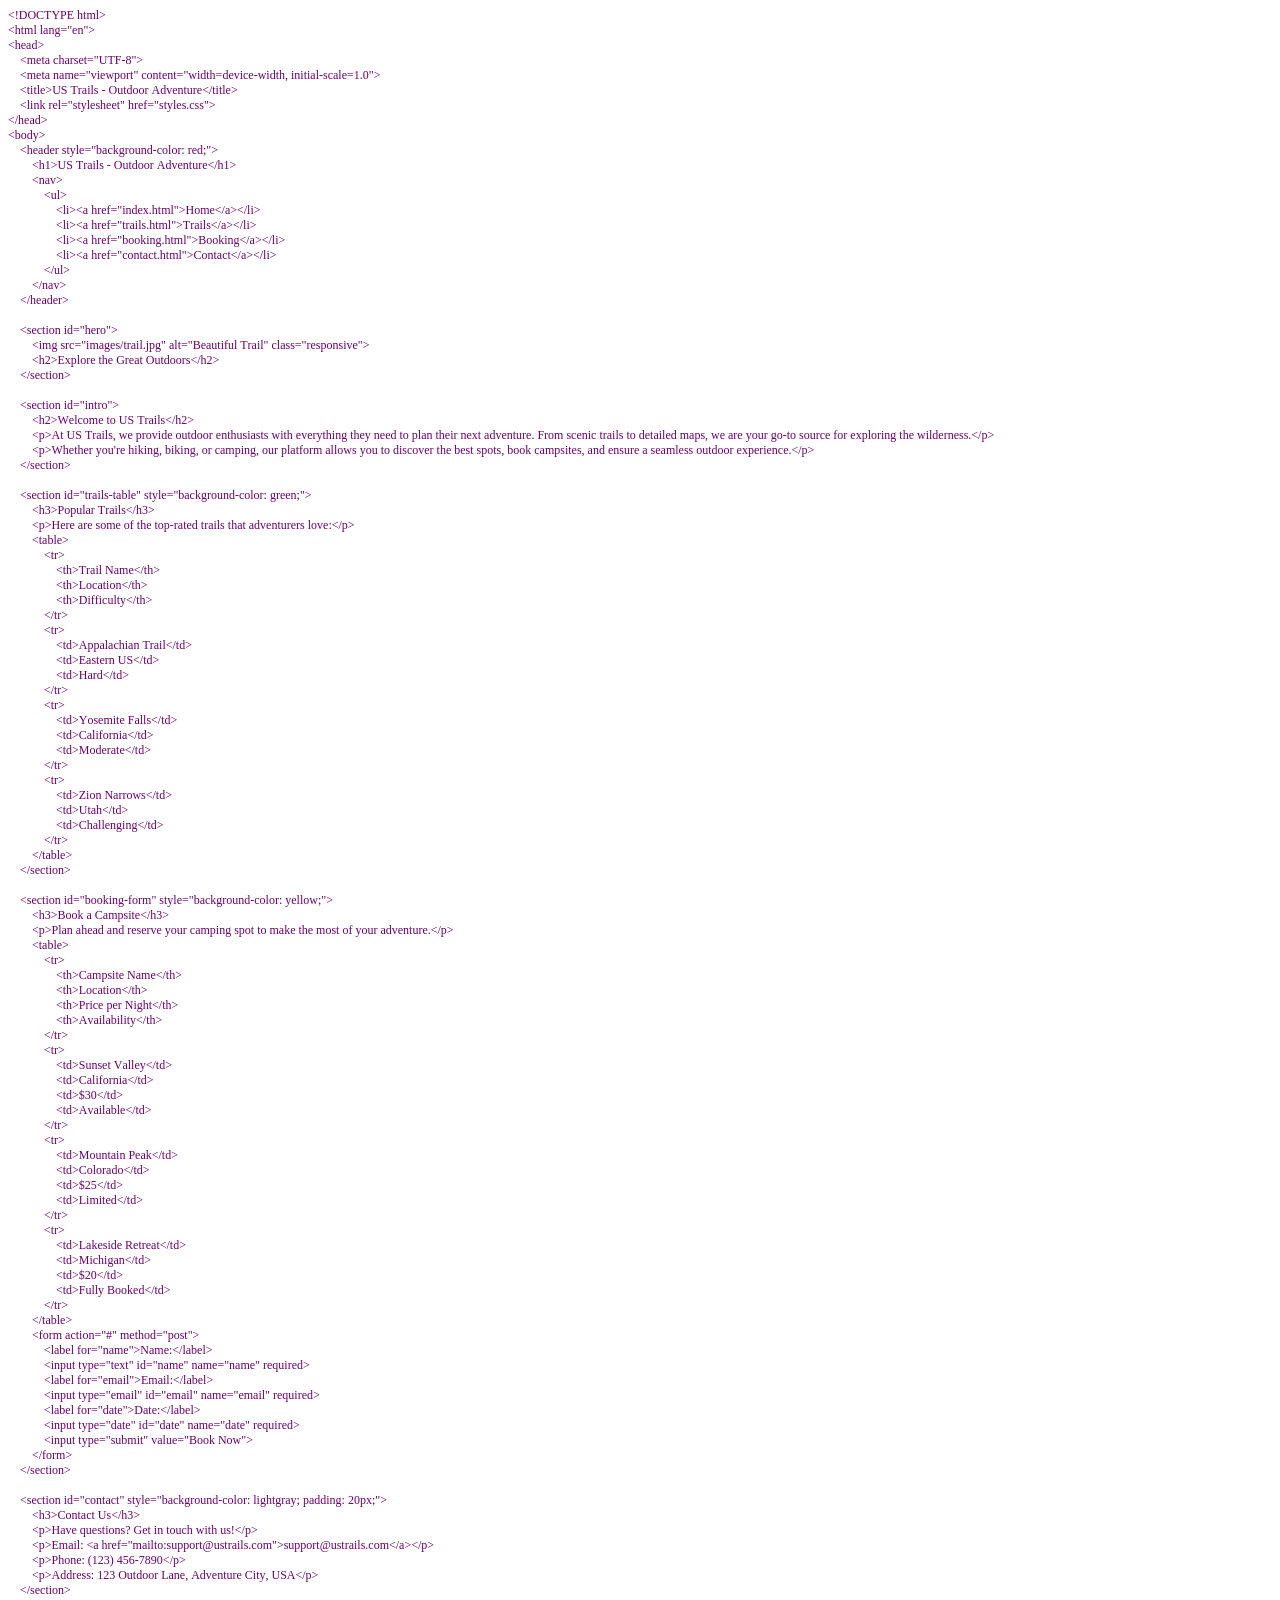
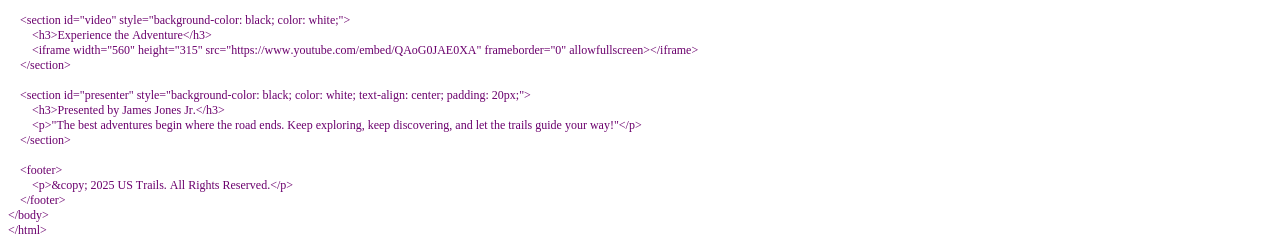
<file: USTRAILS.html>
<!DOCTYPE html PUBLIC "-//W3C//DTD HTML 4.01//EN" "http://www.w3.org/TR/html4/strict.dtd">
<html>
<head>
  <meta http-equiv="Content-Type" content="text/html; charset=utf-8">
  <meta http-equiv="Content-Style-Type" content="text/css">
  <title></title>
  <meta name="Generator" content="Cocoa HTML Writer">
  <meta name="CocoaVersion" content="2113.65">
  <style type="text/css">
    p.p1 {margin: 0.0px 0.0px 0.0px 28.9px; text-indent: -28.9px; font: 12.0px Menlo; color: #6b006d; -webkit-text-stroke: #6b006d}
    p.p2 {margin: 0.0px 0.0px 0.0px 57.8px; text-indent: -57.8px; font: 12.0px Menlo; color: #6b006d; -webkit-text-stroke: #6b006d}
    p.p3 {margin: 0.0px 0.0px 0.0px 86.7px; text-indent: -86.7px; font: 12.0px Menlo; color: #6b006d; -webkit-text-stroke: #6b006d}
    p.p4 {margin: 0.0px 0.0px 0.0px 115.5px; text-indent: -115.6px; font: 12.0px Menlo; color: #6b006d; -webkit-text-stroke: #6b006d}
    p.p5 {margin: 0.0px 0.0px 0.0px 144.4px; text-indent: -144.5px; font: 12.0px Menlo; color: #6b006d; -webkit-text-stroke: #6b006d}
    p.p6 {margin: 0.0px 0.0px 0.0px 57.8px; text-indent: -57.8px; font: 12.0px Menlo; color: #6b006d; -webkit-text-stroke: #6b006d; min-height: 14.0px}
    span.s1 {font-kerning: none}
  </style>
</head>
<body>
<p class="p1"><span class="s1">&lt;!DOCTYPE html&gt;</span></p>
<p class="p1"><span class="s1">&lt;html lang="en"&gt;</span></p>
<p class="p1"><span class="s1">&lt;head&gt;</span></p>
<p class="p2"><span class="s1"><span class="Apple-converted-space">    </span>&lt;meta charset="UTF-8"&gt;</span></p>
<p class="p2"><span class="s1"><span class="Apple-converted-space">    </span>&lt;meta name="viewport" content="width=device-width, initial-scale=1.0"&gt;</span></p>
<p class="p2"><span class="s1"><span class="Apple-converted-space">    </span>&lt;title&gt;US Trails - Outdoor Adventure&lt;/title&gt;</span></p>
<p class="p2"><span class="s1"><span class="Apple-converted-space">    </span>&lt;link rel="stylesheet" href="styles.css"&gt;</span></p>
<p class="p1"><span class="s1">&lt;/head&gt;</span></p>
<p class="p1"><span class="s1">&lt;body&gt;</span></p>
<p class="p2"><span class="s1"><span class="Apple-converted-space">    </span>&lt;header style="background-color: red;"&gt;</span></p>
<p class="p3"><span class="s1"><span class="Apple-converted-space">        </span>&lt;h1&gt;US Trails - Outdoor Adventure&lt;/h1&gt;</span></p>
<p class="p3"><span class="s1"><span class="Apple-converted-space">        </span>&lt;nav&gt;</span></p>
<p class="p4"><span class="s1"><span class="Apple-converted-space">            </span>&lt;ul&gt;</span></p>
<p class="p5"><span class="s1"><span class="Apple-converted-space">                </span>&lt;li&gt;&lt;a href="index.html"&gt;Home&lt;/a&gt;&lt;/li&gt;</span></p>
<p class="p5"><span class="s1"><span class="Apple-converted-space">                </span>&lt;li&gt;&lt;a href="trails.html"&gt;Trails&lt;/a&gt;&lt;/li&gt;</span></p>
<p class="p5"><span class="s1"><span class="Apple-converted-space">                </span>&lt;li&gt;&lt;a href="booking.html"&gt;Booking&lt;/a&gt;&lt;/li&gt;</span></p>
<p class="p5"><span class="s1"><span class="Apple-converted-space">                </span>&lt;li&gt;&lt;a href="contact.html"&gt;Contact&lt;/a&gt;&lt;/li&gt;</span></p>
<p class="p4"><span class="s1"><span class="Apple-converted-space">            </span>&lt;/ul&gt;</span></p>
<p class="p3"><span class="s1"><span class="Apple-converted-space">        </span>&lt;/nav&gt;</span></p>
<p class="p2"><span class="s1"><span class="Apple-converted-space">    </span>&lt;/header&gt;</span></p>
<p class="p6"><span class="s1"><span class="Apple-converted-space">    </span></span></p>
<p class="p2"><span class="s1"><span class="Apple-converted-space">    </span>&lt;section id="hero"&gt;</span></p>
<p class="p3"><span class="s1"><span class="Apple-converted-space">        </span>&lt;img src="images/trail.jpg" alt="Beautiful Trail" class="responsive"&gt;</span></p>
<p class="p3"><span class="s1"><span class="Apple-converted-space">        </span>&lt;h2&gt;Explore the Great Outdoors&lt;/h2&gt;</span></p>
<p class="p2"><span class="s1"><span class="Apple-converted-space">    </span>&lt;/section&gt;</span></p>
<p class="p6"><span class="s1"><span class="Apple-converted-space">    </span></span></p>
<p class="p2"><span class="s1"><span class="Apple-converted-space">    </span>&lt;section id="intro"&gt;</span></p>
<p class="p3"><span class="s1"><span class="Apple-converted-space">        </span>&lt;h2&gt;Welcome to US Trails&lt;/h2&gt;</span></p>
<p class="p3"><span class="s1"><span class="Apple-converted-space">        </span>&lt;p&gt;At US Trails, we provide outdoor enthusiasts with everything they need to plan their next adventure. From scenic trails to detailed maps, we are your go-to source for exploring the wilderness.&lt;/p&gt;</span></p>
<p class="p3"><span class="s1"><span class="Apple-converted-space">        </span>&lt;p&gt;Whether you're hiking, biking, or camping, our platform allows you to discover the best spots, book campsites, and ensure a seamless outdoor experience.&lt;/p&gt;</span></p>
<p class="p2"><span class="s1"><span class="Apple-converted-space">    </span>&lt;/section&gt;</span></p>
<p class="p6"><span class="s1"><span class="Apple-converted-space">    </span></span></p>
<p class="p2"><span class="s1"><span class="Apple-converted-space">    </span>&lt;section id="trails-table" style="background-color: green;"&gt;</span></p>
<p class="p3"><span class="s1"><span class="Apple-converted-space">        </span>&lt;h3&gt;Popular Trails&lt;/h3&gt;</span></p>
<p class="p3"><span class="s1"><span class="Apple-converted-space">        </span>&lt;p&gt;Here are some of the top-rated trails that adventurers love:&lt;/p&gt;</span></p>
<p class="p3"><span class="s1"><span class="Apple-converted-space">        </span>&lt;table&gt;</span></p>
<p class="p4"><span class="s1"><span class="Apple-converted-space">            </span>&lt;tr&gt;</span></p>
<p class="p5"><span class="s1"><span class="Apple-converted-space">                </span>&lt;th&gt;Trail Name&lt;/th&gt;</span></p>
<p class="p5"><span class="s1"><span class="Apple-converted-space">                </span>&lt;th&gt;Location&lt;/th&gt;</span></p>
<p class="p5"><span class="s1"><span class="Apple-converted-space">                </span>&lt;th&gt;Difficulty&lt;/th&gt;</span></p>
<p class="p4"><span class="s1"><span class="Apple-converted-space">            </span>&lt;/tr&gt;</span></p>
<p class="p4"><span class="s1"><span class="Apple-converted-space">            </span>&lt;tr&gt;</span></p>
<p class="p5"><span class="s1"><span class="Apple-converted-space">                </span>&lt;td&gt;Appalachian Trail&lt;/td&gt;</span></p>
<p class="p5"><span class="s1"><span class="Apple-converted-space">                </span>&lt;td&gt;Eastern US&lt;/td&gt;</span></p>
<p class="p5"><span class="s1"><span class="Apple-converted-space">                </span>&lt;td&gt;Hard&lt;/td&gt;</span></p>
<p class="p4"><span class="s1"><span class="Apple-converted-space">            </span>&lt;/tr&gt;</span></p>
<p class="p4"><span class="s1"><span class="Apple-converted-space">            </span>&lt;tr&gt;</span></p>
<p class="p5"><span class="s1"><span class="Apple-converted-space">                </span>&lt;td&gt;Yosemite Falls&lt;/td&gt;</span></p>
<p class="p5"><span class="s1"><span class="Apple-converted-space">                </span>&lt;td&gt;California&lt;/td&gt;</span></p>
<p class="p5"><span class="s1"><span class="Apple-converted-space">                </span>&lt;td&gt;Moderate&lt;/td&gt;</span></p>
<p class="p4"><span class="s1"><span class="Apple-converted-space">            </span>&lt;/tr&gt;</span></p>
<p class="p4"><span class="s1"><span class="Apple-converted-space">            </span>&lt;tr&gt;</span></p>
<p class="p5"><span class="s1"><span class="Apple-converted-space">                </span>&lt;td&gt;Zion Narrows&lt;/td&gt;</span></p>
<p class="p5"><span class="s1"><span class="Apple-converted-space">                </span>&lt;td&gt;Utah&lt;/td&gt;</span></p>
<p class="p5"><span class="s1"><span class="Apple-converted-space">                </span>&lt;td&gt;Challenging&lt;/td&gt;</span></p>
<p class="p4"><span class="s1"><span class="Apple-converted-space">            </span>&lt;/tr&gt;</span></p>
<p class="p3"><span class="s1"><span class="Apple-converted-space">        </span>&lt;/table&gt;</span></p>
<p class="p2"><span class="s1"><span class="Apple-converted-space">    </span>&lt;/section&gt;</span></p>
<p class="p6"><span class="s1"><span class="Apple-converted-space">    </span></span></p>
<p class="p2"><span class="s1"><span class="Apple-converted-space">    </span>&lt;section id="booking-form" style="background-color: yellow;"&gt;</span></p>
<p class="p3"><span class="s1"><span class="Apple-converted-space">        </span>&lt;h3&gt;Book a Campsite&lt;/h3&gt;</span></p>
<p class="p3"><span class="s1"><span class="Apple-converted-space">        </span>&lt;p&gt;Plan ahead and reserve your camping spot to make the most of your adventure.&lt;/p&gt;</span></p>
<p class="p3"><span class="s1"><span class="Apple-converted-space">        </span>&lt;table&gt;</span></p>
<p class="p4"><span class="s1"><span class="Apple-converted-space">            </span>&lt;tr&gt;</span></p>
<p class="p5"><span class="s1"><span class="Apple-converted-space">                </span>&lt;th&gt;Campsite Name&lt;/th&gt;</span></p>
<p class="p5"><span class="s1"><span class="Apple-converted-space">                </span>&lt;th&gt;Location&lt;/th&gt;</span></p>
<p class="p5"><span class="s1"><span class="Apple-converted-space">                </span>&lt;th&gt;Price per Night&lt;/th&gt;</span></p>
<p class="p5"><span class="s1"><span class="Apple-converted-space">                </span>&lt;th&gt;Availability&lt;/th&gt;</span></p>
<p class="p4"><span class="s1"><span class="Apple-converted-space">            </span>&lt;/tr&gt;</span></p>
<p class="p4"><span class="s1"><span class="Apple-converted-space">            </span>&lt;tr&gt;</span></p>
<p class="p5"><span class="s1"><span class="Apple-converted-space">                </span>&lt;td&gt;Sunset Valley&lt;/td&gt;</span></p>
<p class="p5"><span class="s1"><span class="Apple-converted-space">                </span>&lt;td&gt;California&lt;/td&gt;</span></p>
<p class="p5"><span class="s1"><span class="Apple-converted-space">                </span>&lt;td&gt;$30&lt;/td&gt;</span></p>
<p class="p5"><span class="s1"><span class="Apple-converted-space">                </span>&lt;td&gt;Available&lt;/td&gt;</span></p>
<p class="p4"><span class="s1"><span class="Apple-converted-space">            </span>&lt;/tr&gt;</span></p>
<p class="p4"><span class="s1"><span class="Apple-converted-space">            </span>&lt;tr&gt;</span></p>
<p class="p5"><span class="s1"><span class="Apple-converted-space">                </span>&lt;td&gt;Mountain Peak&lt;/td&gt;</span></p>
<p class="p5"><span class="s1"><span class="Apple-converted-space">                </span>&lt;td&gt;Colorado&lt;/td&gt;</span></p>
<p class="p5"><span class="s1"><span class="Apple-converted-space">                </span>&lt;td&gt;$25&lt;/td&gt;</span></p>
<p class="p5"><span class="s1"><span class="Apple-converted-space">                </span>&lt;td&gt;Limited&lt;/td&gt;</span></p>
<p class="p4"><span class="s1"><span class="Apple-converted-space">            </span>&lt;/tr&gt;</span></p>
<p class="p4"><span class="s1"><span class="Apple-converted-space">            </span>&lt;tr&gt;</span></p>
<p class="p5"><span class="s1"><span class="Apple-converted-space">                </span>&lt;td&gt;Lakeside Retreat&lt;/td&gt;</span></p>
<p class="p5"><span class="s1"><span class="Apple-converted-space">                </span>&lt;td&gt;Michigan&lt;/td&gt;</span></p>
<p class="p5"><span class="s1"><span class="Apple-converted-space">                </span>&lt;td&gt;$20&lt;/td&gt;</span></p>
<p class="p5"><span class="s1"><span class="Apple-converted-space">                </span>&lt;td&gt;Fully Booked&lt;/td&gt;</span></p>
<p class="p4"><span class="s1"><span class="Apple-converted-space">            </span>&lt;/tr&gt;</span></p>
<p class="p3"><span class="s1"><span class="Apple-converted-space">        </span>&lt;/table&gt;</span></p>
<p class="p3"><span class="s1"><span class="Apple-converted-space">        </span>&lt;form action="#" method="post"&gt;</span></p>
<p class="p4"><span class="s1"><span class="Apple-converted-space">            </span>&lt;label for="name"&gt;Name:&lt;/label&gt;</span></p>
<p class="p4"><span class="s1"><span class="Apple-converted-space">            </span>&lt;input type="text" id="name" name="name" required&gt;</span></p>
<p class="p4"><span class="s1"><span class="Apple-converted-space">            </span>&lt;label for="email"&gt;Email:&lt;/label&gt;</span></p>
<p class="p4"><span class="s1"><span class="Apple-converted-space">            </span>&lt;input type="email" id="email" name="email" required&gt;</span></p>
<p class="p4"><span class="s1"><span class="Apple-converted-space">            </span>&lt;label for="date"&gt;Date:&lt;/label&gt;</span></p>
<p class="p4"><span class="s1"><span class="Apple-converted-space">            </span>&lt;input type="date" id="date" name="date" required&gt;</span></p>
<p class="p4"><span class="s1"><span class="Apple-converted-space">            </span>&lt;input type="submit" value="Book Now"&gt;</span></p>
<p class="p3"><span class="s1"><span class="Apple-converted-space">        </span>&lt;/form&gt;</span></p>
<p class="p2"><span class="s1"><span class="Apple-converted-space">    </span>&lt;/section&gt;</span></p>
<p class="p6"><span class="s1"><span class="Apple-converted-space">    </span></span></p>
<p class="p2"><span class="s1"><span class="Apple-converted-space">    </span>&lt;section id="contact" style="background-color: lightgray; padding: 20px;"&gt;</span></p>
<p class="p3"><span class="s1"><span class="Apple-converted-space">        </span>&lt;h3&gt;Contact Us&lt;/h3&gt;</span></p>
<p class="p3"><span class="s1"><span class="Apple-converted-space">        </span>&lt;p&gt;Have questions? Get in touch with us!&lt;/p&gt;</span></p>
<p class="p3"><span class="s1"><span class="Apple-converted-space">        </span>&lt;p&gt;Email: &lt;a href="mailto:support@ustrails.com"&gt;support@ustrails.com&lt;/a&gt;&lt;/p&gt;</span></p>
<p class="p3"><span class="s1"><span class="Apple-converted-space">        </span>&lt;p&gt;Phone: (123) 456-7890&lt;/p&gt;</span></p>
<p class="p3"><span class="s1"><span class="Apple-converted-space">        </span>&lt;p&gt;Address: 123 Outdoor Lane, Adventure City, USA&lt;/p&gt;</span></p>
<p class="p2"><span class="s1"><span class="Apple-converted-space">    </span>&lt;/section&gt;</span></p>
<p class="p6"><span class="s1"><span class="Apple-converted-space">    </span></span></p>
<p class="p2"><span class="s1"><span class="Apple-converted-space">    </span>&lt;section id="video" style="background-color: black; color: white;"&gt;</span></p>
<p class="p3"><span class="s1"><span class="Apple-converted-space">        </span>&lt;h3&gt;Experience the Adventure&lt;/h3&gt;</span></p>
<p class="p3"><span class="s1"><span class="Apple-converted-space">        </span>&lt;iframe width="560" height="315" src="https://www.youtube.com/embed/QAoG0JAE0XA" frameborder="0" allowfullscreen&gt;&lt;/iframe&gt;</span></p>
<p class="p2"><span class="s1"><span class="Apple-converted-space">    </span>&lt;/section&gt;</span></p>
<p class="p6"><span class="s1"><span class="Apple-converted-space">    </span></span></p>
<p class="p2"><span class="s1"><span class="Apple-converted-space">    </span>&lt;section id="presenter" style="background-color: black; color: white; text-align: center; padding: 20px;"&gt;</span></p>
<p class="p3"><span class="s1"><span class="Apple-converted-space">        </span>&lt;h3&gt;Presented by James Jones Jr.&lt;/h3&gt;</span></p>
<p class="p3"><span class="s1"><span class="Apple-converted-space">        </span>&lt;p&gt;"The best adventures begin where the road ends. Keep exploring, keep discovering, and let the trails guide your way!"&lt;/p&gt;</span></p>
<p class="p2"><span class="s1"><span class="Apple-converted-space">    </span>&lt;/section&gt;</span></p>
<p class="p6"><span class="s1"><span class="Apple-converted-space">    </span></span></p>
<p class="p2"><span class="s1"><span class="Apple-converted-space">    </span>&lt;footer&gt;</span></p>
<p class="p3"><span class="s1"><span class="Apple-converted-space">        </span>&lt;p&gt;&amp;copy; 2025 US Trails. All Rights Reserved.&lt;/p&gt;</span></p>
<p class="p2"><span class="s1"><span class="Apple-converted-space">    </span>&lt;/footer&gt;</span></p>
<p class="p1"><span class="s1">&lt;/body&gt;</span></p>
<p class="p1"><span class="s1">&lt;/html&gt;</span></p>
</body>
</html>
</file>
